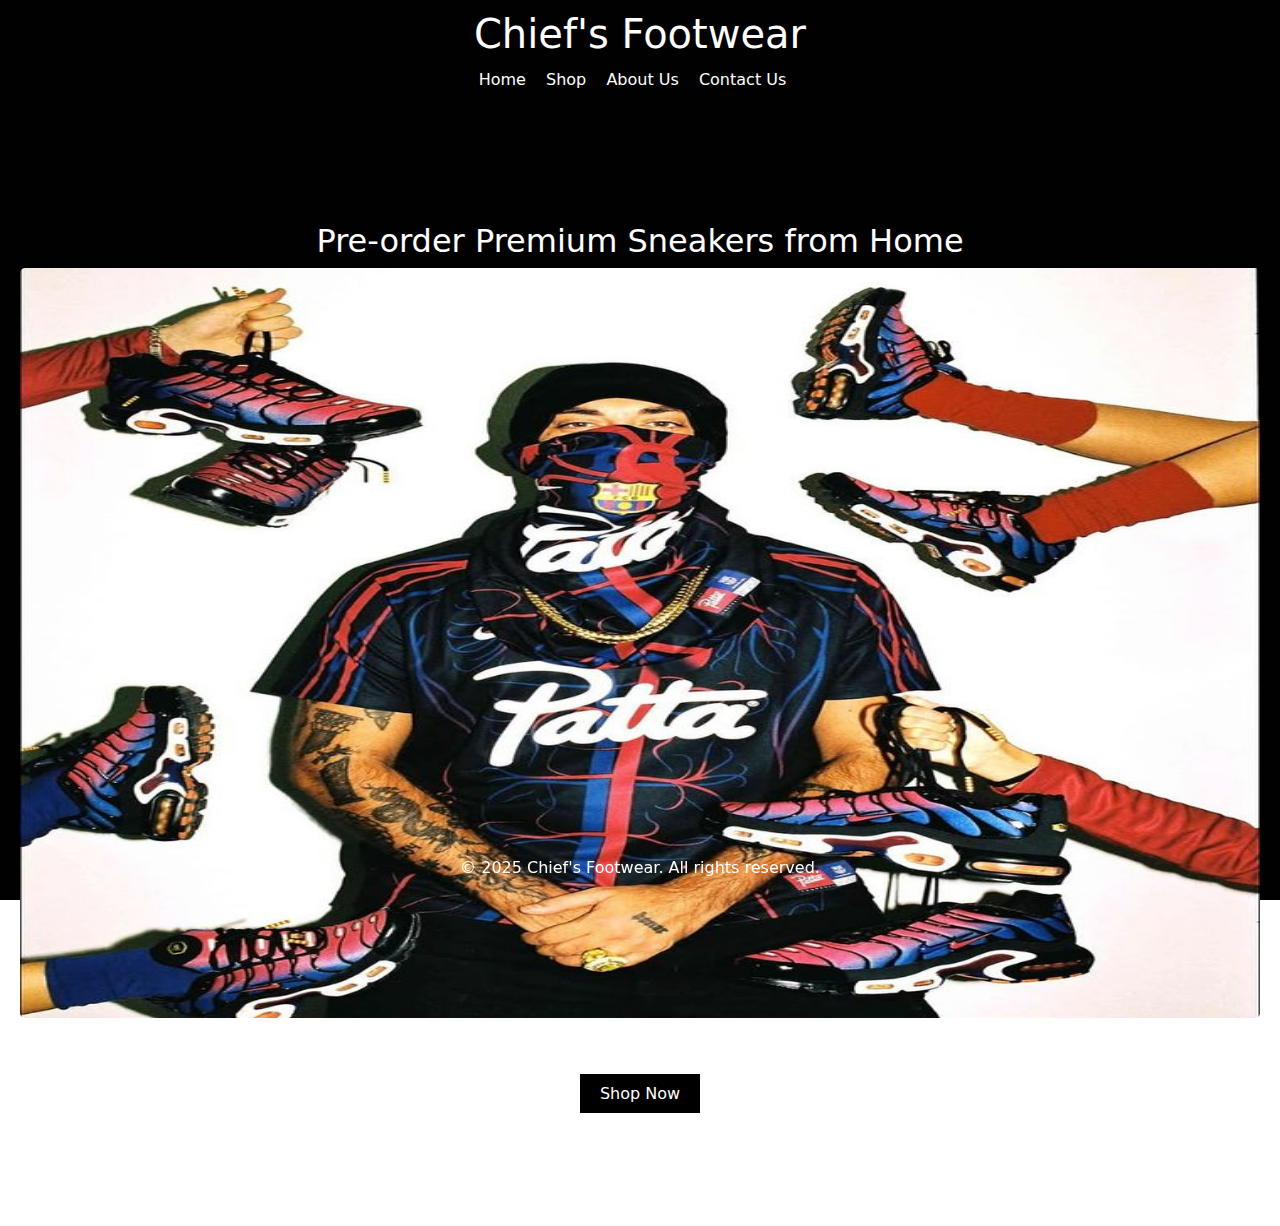
<file: index.html>
<!DOCTYPE html>
<html lang="en">
<head>
  <meta charset="UTF-8">
  <meta http-equiv="X-UA-Compatible" content="IE=edge">
  <meta name="viewport" content="width=device-width, initial-scale=1.0">
  <title>Chief's Footwear</title>
  <link rel="stylesheet" href="style.css">
  <link rel="icon" type="image/jpg" href="Img/Top.jpg">

  <!-- Bootstrap CSS -->
  <link href="https://cdn.jsdelivr.net/npm/bootstrap@5.3.3/dist/css/bootstrap.min.css" rel="stylesheet">
</head>
<body>
  <header>
    <h1>Chief's Footwear</h1>
    <nav>
      <a href="index.html">Home</a>
      <a href="shop.html">Shop</a>
      <a href="about.html">About Us</a>
      <a href="contact.html">Contact Us</a>
    </nav>
  </header>

  <main>
    <section class="hero">
      <h2>Pre-order Premium Sneakers from Home</h2>

      <!-- Bootstrap Carousel -->
      <div id="sneakerCarousel" class="carousel slide mb-4" data-bs-ride="carousel">
        <div class="carousel-inner">
          <div class="carousel-item active">
            <img src="patta tn.jpg" class="d-block w-100" alt="White Nike Airforce 1">
          </div>
          <div class="carousel-item">
            <img src="sneaker heart.jpg" class="d-block w-100" alt="Jordan 1 University Blue">
          </div>
          <div class="carousel-item">
            <img src="jordan 6.jpg" class="d-block w-100" alt="Cactus Jack Jordan 6">
          </div>
        </div>
        <button class="carousel-control-prev" type="button" data-bs-target="#sneakerCarousel" data-bs-slide="prev">
          <span class="carousel-control-prev-icon"></span>
        </button>
        <button class="carousel-control-next" type="button" data-bs-target="#sneakerCarousel" data-bs-slide="next">
          <span class="carousel-control-next-icon"></span>
        </button>
      </div>

      <p>Browse our exclusive sneaker collection and place your pre-orders online!</p>
      <a href="shop.html" class="button">Shop Now</a>
    </section>
  </main>

  <footer>
    &copy; 2025 Chief's Footwear. All rights reserved.
  </footer>

  <!-- Bootstrap JS Bundle -->
  <script src="https://cdn.jsdelivr.net/npm/bootstrap@5.3.3/dist/js/bootstrap.bundle.min.js"></script>
</body>
</html>
</file>
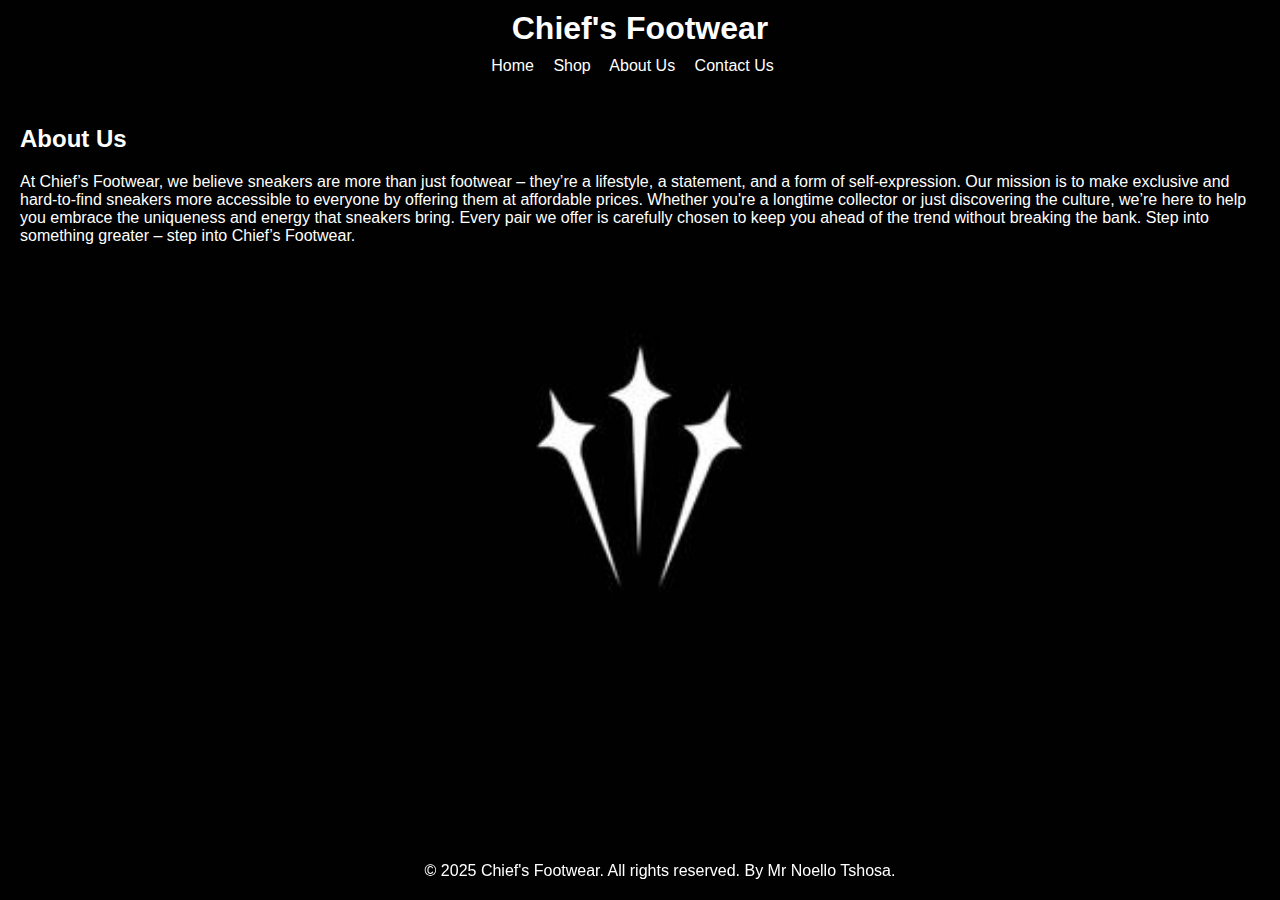
<file: about.html>
<!DOCTYPE html>
<html lang="en">
<head>
  <meta charset="UTF-8">
  <title>About Us - Chief's Footwear</title>
  <link rel="stylesheet" href="style.css">
</head>
<body>
  <header>
    <h1>Chief's Footwear</h1>
    <nav>
      <a href="index.html">Home</a>
      <a href="shop.html">Shop</a>
      <a href="about.html">About Us</a>
      <a href="contact.html">Contact Us</a>
    </nav>
  </header>
  <main>
    <h2>About Us</h2>
    <p>At Chief’s Footwear, we believe sneakers are more than just footwear – they’re a lifestyle, a statement, and a form of self-expression. 
      Our mission is to make exclusive and hard-to-find sneakers more accessible to everyone by offering them at affordable prices. 
      Whether you're a longtime collector or just discovering the culture, we’re here to help you embrace the uniqueness and energy that sneakers bring. 
      Every pair we offer is carefully chosen to keep you ahead of the trend without breaking the bank. Step into something greater – step into Chief’s Footwear. </p>
  </main>
  <footer>
     &copy; 2025 Chief's Footwear. All rights reserved. By Mr Noello Tshosa.
  </footer>
</body>
</html>
</file>
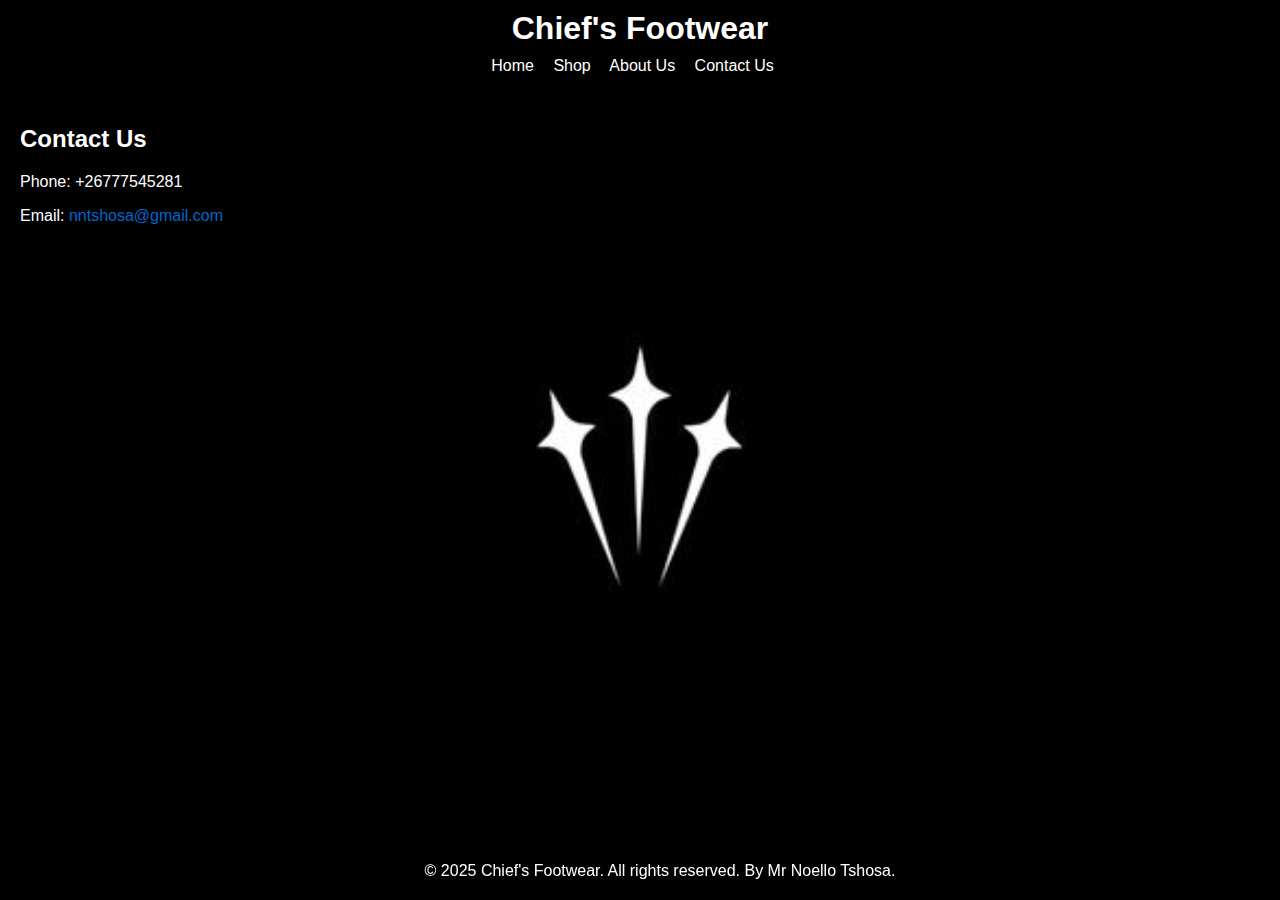
<file: contact.html>
<!DOCTYPE html>
<html lang="en">
<head>
  <meta charset="UTF-8">
  <title>Contact Us - Chief's Footwear</title>
  <link rel="stylesheet" href="style.css">
</head>
<body>
  <header>
    <h1>Chief's Footwear</h1>
    <nav>
      <a href="index.html">Home</a>
      <a href="shop.html">Shop</a>
      <a href="about.html">About Us</a>
      <a href="contact.html">Contact Us</a>
    </nav>
  </header>
  <main>
    <h2>Contact Us</h2>
    <p>Phone: +26777545281</p>
    <p>Email: <a href="mailto:nntshosa@gmail.com">nntshosa@gmail.com</a></p>
    
    <div class="social-links">
<a href="https://facebook.com/Chief's Footwear"target="_blank"aria-label="Facebook">
  <i class="fab fa-facebook-f"></i>
</a>
   <a href="https://instagram.com/Chief's Footwear"target="_blank"aria-label="Instagram">
  <i class="fab fa-instagram"></i>
    </div>
  </main>













  
  <footer>
     &copy; 2025 Chief's Footwear. All rights reserved. By Mr Noello Tshosa.
  </footer>
</body>
</html>
</file>
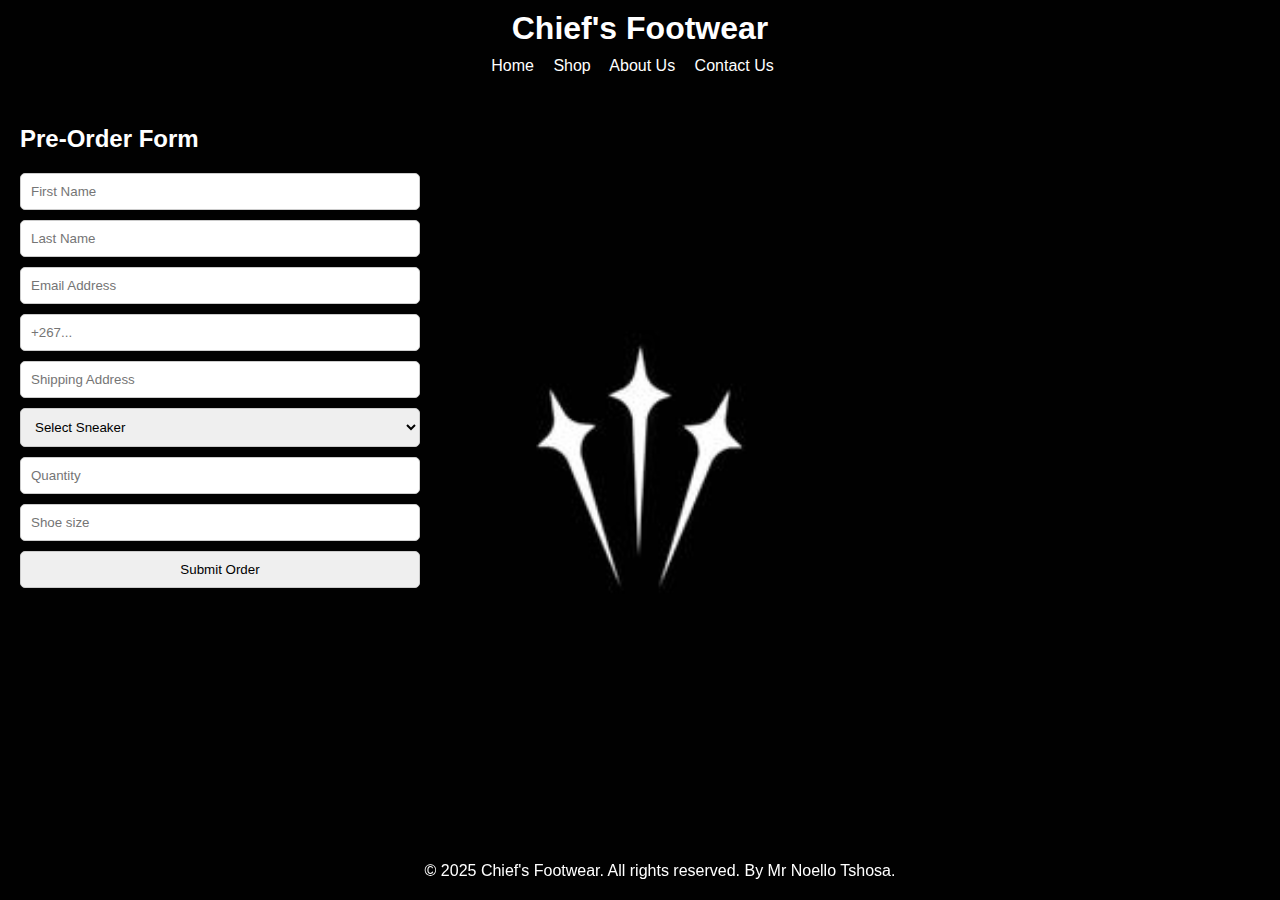
<file: preorder.html>
<!DOCTYPE html>
<html lang="en">
<head>
  <meta charset="UTF-8">
  <title>Pre-Order - Chief's Footwear</title>
  <link rel="stylesheet" href="style.css">
</head>
<body>
  <header>
    <h1>Chief's Footwear</h1>
    <nav>
      <a href="index.html">Home</a>
      <a href="shop.html">Shop</a>
      <a href="about.html">About Us</a>
      <a href="contact.html">Contact Us</a>
    </nav>
  </header>

  <main>
    <h2>Pre-Order Form</h2>
    <form action="#" method="POST">
      <input type="text" name="fname" placeholder="First Name" required>
      <input type="text" name="lname" placeholder="Last Name" required>
      <input type="email" name="email" placeholder="Email Address" required>
      <input type="tel" name="contact" placeholder="+267..." required pattern="\+267[0-9]{7}" title="Enter a valid Botswana number starting with +267 followed by 7 digits">
      <input type="text" name="address" placeholder="Shipping Address" required>
      <select name="sneaker" required>
        <option value="">Select Sneaker</option>
        <option value="White Nike Airforce 1">White Nike Airforce 1 - 700 BWP</option>
        <option value="Jordan 1 University Blue">Nike Jordan 1 University Blue - 1200 BWP</option>
        <option value="Cactus Jack 6 Khaki">Cactus Jack Jordan 6 Khaki - 2500 BWP</option>
        <option value="Barca Patta TN">Barca x Patta Nike TN - 1400 BWP</option>
        <option value="Lacoste TN">Lacoste Nike TN - 1400 BWP</option>
        <option value="Corteiz Airmax 95">Corteiz Airmax 95 Honey Black - 1600 BWP</option>
        <option value="Dark Mocha Jordan 1">Cactus Jack Jordan 1 Dark Mocha - 2000 BWP</option>
        <option value="Puma Suede">Black Puma Suede - 900 BWP</option>
        <option value="Adidas Campus">Adidas Campus - 1000 BWP</option>
      </select>
      <input type="number" name="Quantity" placeholder="Quantity" required>
      <input type="number" name="Shoe size" placeholder="Shoe size" required>
      <button type="submit">Submit Order</button>
    </form>
  </main>
<div id="thankYouMessage" style="display: none; color: green; margin-top: 20px;">
  Thank you for your pre-order! We'll contact you shortly.
    </div>
    <script>
  document.getElementById("orderForm").addEventListener("submit", function(event) {
    event.preventDefault(); 
    this.style.display = "none";
    document.getElementById("thankYouMessage").style.display = "block"; 
  });
    </script>
  <footer>
     &copy; 2025 Chief's Footwear. All rights reserved. By Mr Noello Tshosa.
  </footer>
</body>
</html>
</file>
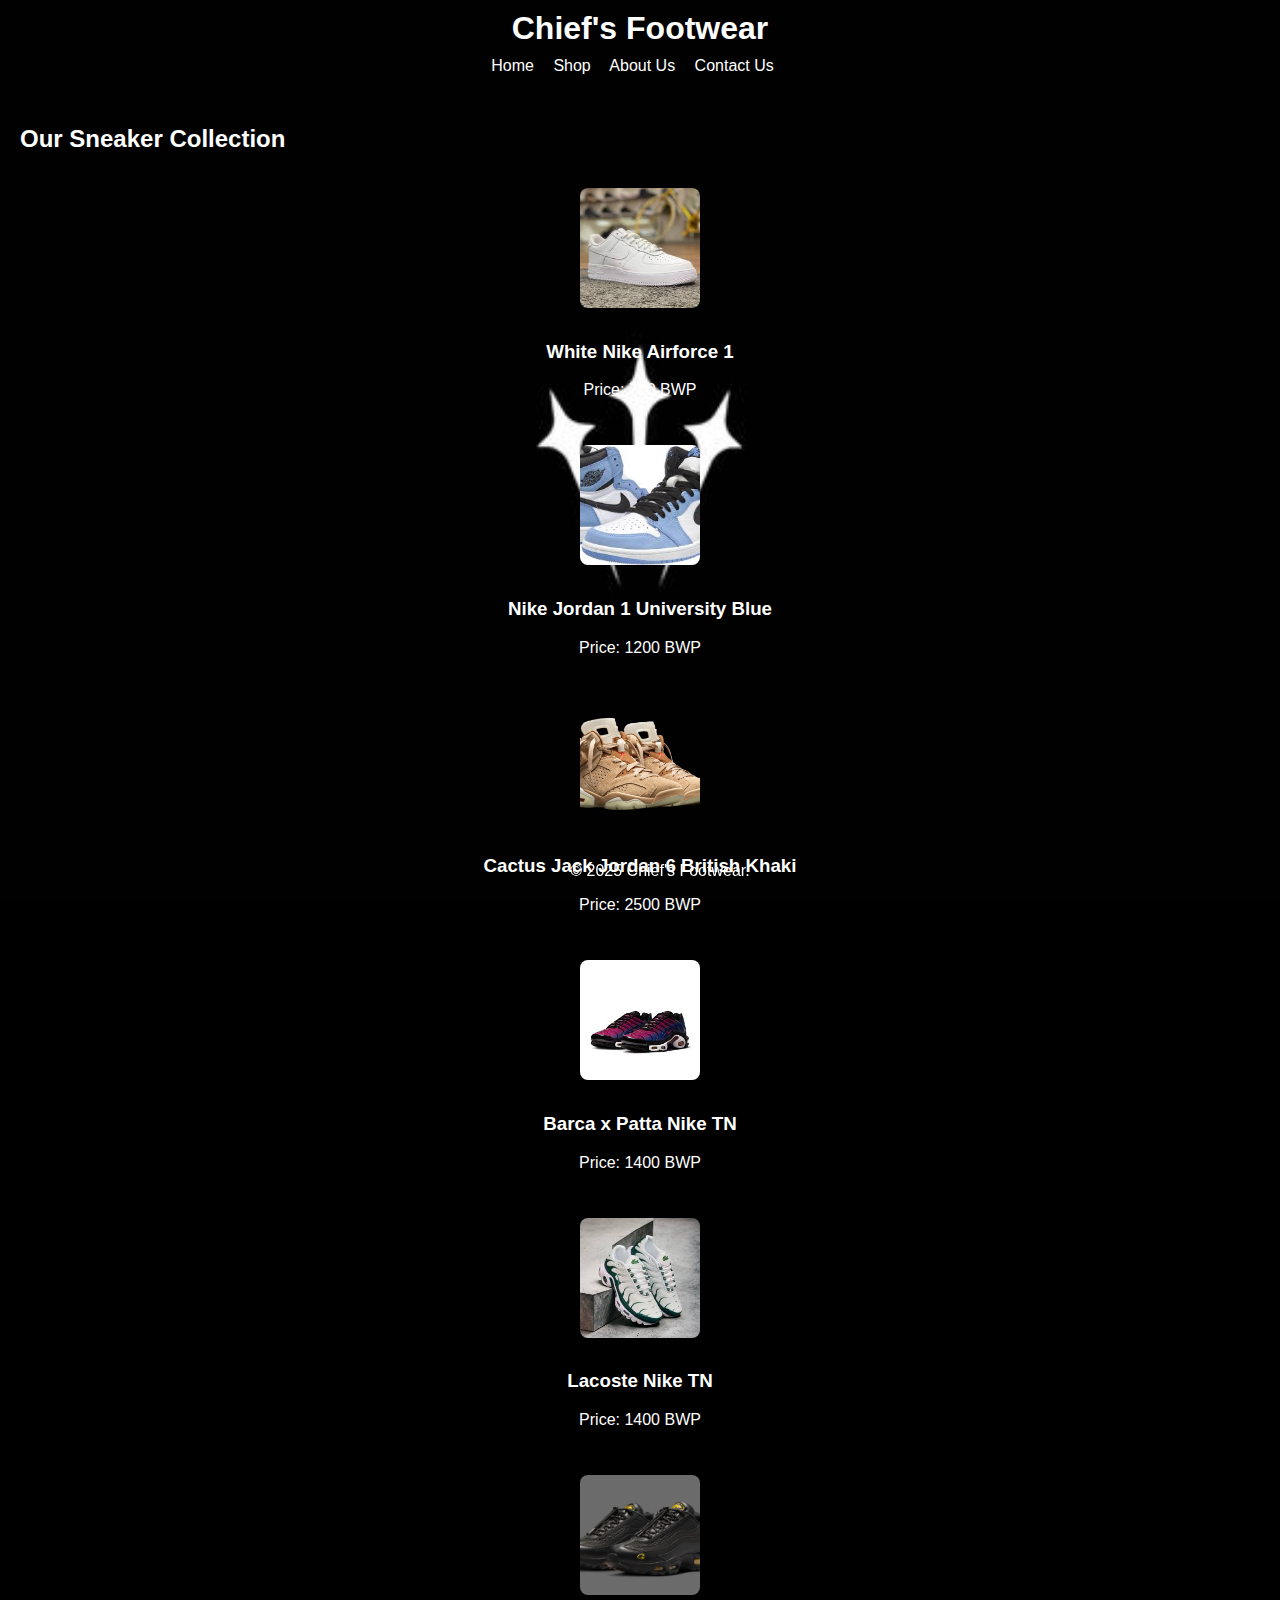
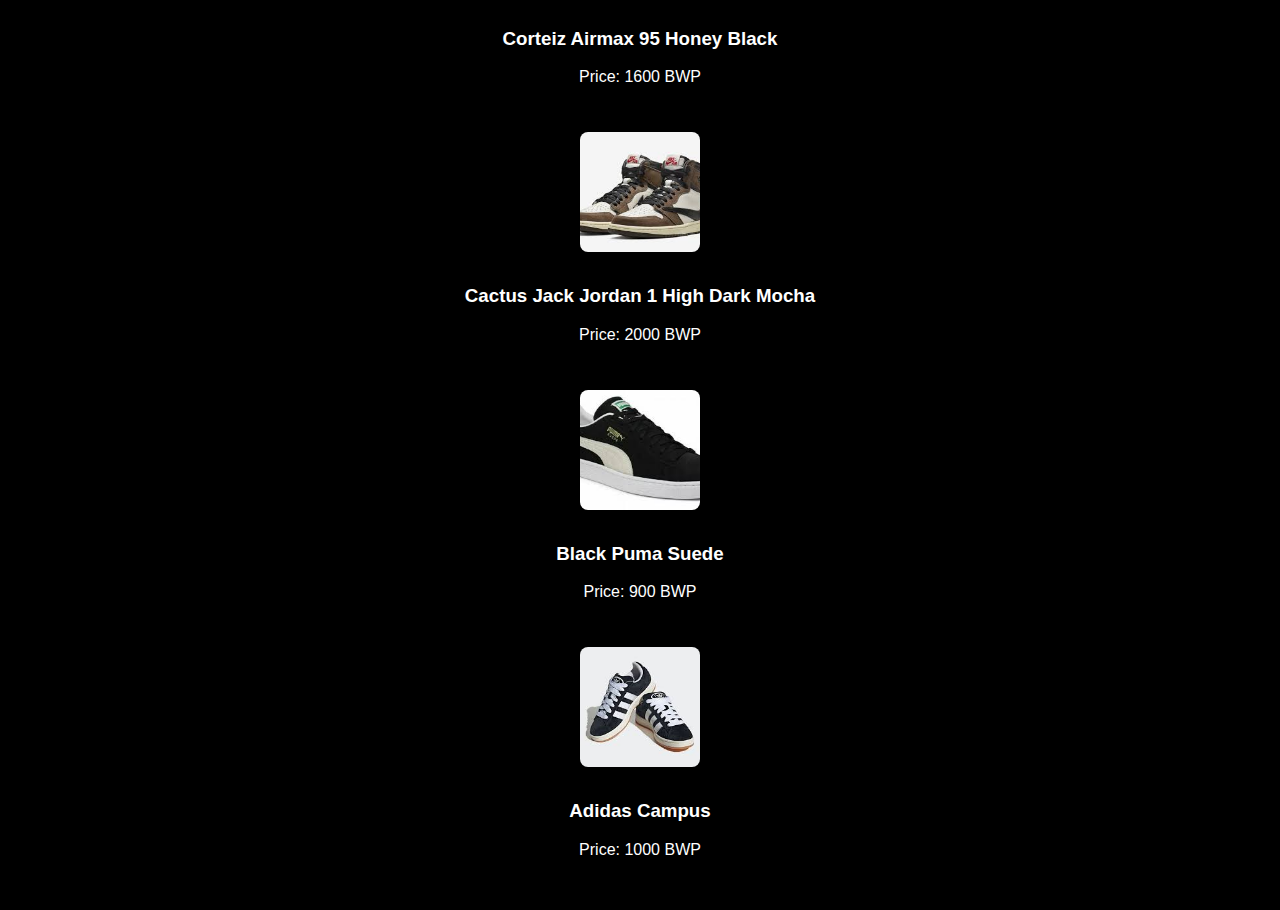
<file: shop.html>
<!DOCTYPE html>
<html lang="en">
<head>
  <meta charset="UTF-8">
  <title>Shop - Chief's Footwear</title>
  <link rel="stylesheet" href="style.css">
</head>
<body>
  <header>
    <h1>Chief's Footwear</h1>
    <nav>
      <a href="index.html">Home</a>
      <a href="shop.html">Shop</a>
      <a href="about.html">About Us</a>
      <a href="contact.html">Contact Us</a>
    </nav>
  </header>
  <main>
    <h2>Our Sneaker Collection</h2>
    <div class="products">
      <div class="product">
         <a href="preorder.html">
         <img src="White airforce 1.jpeg" alt="White Nike Airforce 1">
        <h3>White Nike Airforce 1</h3>
        <p>Price: 700 BWP</p>
      </div>
      <div class="product">
          <a href="preorder.html">
          <img src="Nike Jordan 1 university blue.jpeg" alt="Nike Jordan 1 University Blue">
        <h3>Nike Jordan 1 University Blue</h3>
        <p>Price: 1200 BWP</p>
      </div>
      <div class="product">
          <a href="preorder.html">
          <img src="Jordan 6 cactus jack british khaki img.png" alt="Cactus Jack Jordan 6 British Khaki">
        <h3>Cactus Jack Jordan 6 British Khaki</h3>
        <p>Price: 2500 BWP</p>
      </div>
      <div class="product">
         <a href="preorder.html">
          <img src="barca x patta tn.jpeg" alt="Barca x Patta Nike TN">
        <h3>Barca x Patta Nike TN</h3>
        <p>Price: 1400 BWP</p>
      </div>
      <div class="product">
         <a href="preorder.html">
          <img src="lacoste tn img.jpeg" alt="Lacoste Nike TN">
        <h3>Lacoste Nike TN</h3>
        <p>Price: 1400 BWP</p>
      </div>
      <div class="product">
         <a href="preorder.html">
         <img src="Corteiz honey black img.png" alt="Corteiz Airmax 95 Honey Black">
        <h3>Corteiz Airmax 95 Honey Black</h3>
        <p>Price: 1600 BWP</p>
      </div>
      <div class="product">
         <a href="preorder.html">
         <img src="cactus jack Jordan 1 high dark mocha img.jpeg" alt="Cactus Jack Jordan 1 High Dark Mocha">
        <h3>Cactus Jack Jordan 1 High Dark Mocha</h3>
        <p>Price: 2000 BWP</p>
      </div>
      <div class="product">
         <a href="preorder.html">
          <img src="black puma suede.jpeg" alt="Black Puma Suede">
        <h3>Black Puma Suede</h3>
        <p>Price: 900 BWP</p>
      </div>
      <div class="product">
         <a href="preorder.html">
          <img src="adidas campus.jpeg" alt="Adidas Campus">
        <h3>Adidas Campus</h3>
        <p>Price: 1000 BWP</p>
      </div>
  </main>
  <footer>
    &copy; 2025 Chief's Footwear.
  </footer>
</body>
</html>
</file>
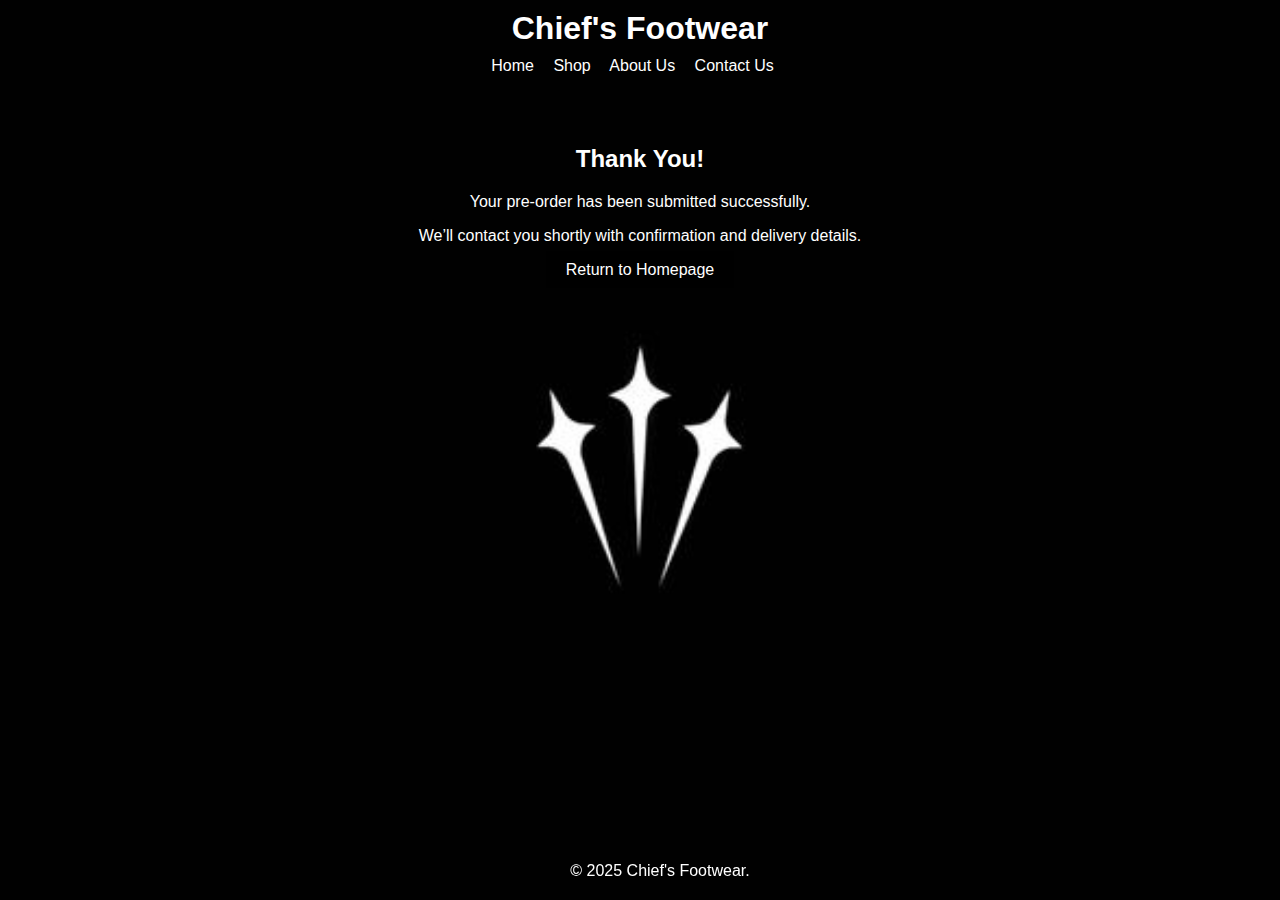
<file: thankyou.html>
<!DOCTYPE html>
<html lang="en">
<head>
  <meta charset="UTF-8">
  <title>Thank You - Chief's Footwear</title>
  <link rel="stylesheet" href="style.css">
</head>
<body>
  <header>
    <h1>Chief's Footwear</h1>
    <nav>
      <a href="index.html">Home</a>
      <a href="shop.html">Shop</a>
      <a href="about.html">About Us</a>
      <a href="contact.html">Contact Us</a>
    </nav>
  </header>
 
  <main style="text-align: center; padding: 40px;">
    <h2>Thank You!</h2>
    <p>Your pre-order has been submitted successfully.</p>
    <p>We’ll contact you shortly with confirmation and delivery details.</p>
    <a href="index.html" class="button">Return to Homepage</a>
  </main>
 
  <footer>
    &copy; 2025 Chief's Footwear.
  </footer>
</body>
</html>
</file>
<file: style.css>
body {
  background-image: url("nocta.jpg");
  background-size: cover; 
  background-repeat: no-repeat;
  background-attachment: fixed;
  background-position: center center; 
  background-color: black;
  color: white;
  font-family: Arial, sans-serif;
  min-height: 100vh;
  height: 100%;
  margin: 0;
  overflow-x: hidden;
}
header {
  background:transparent;
  color: #fff;
  padding: 10px 20px;
  text-align: center;
}
header h1 {
  margin: 0;
}
nav {
  margin-top: 10px;
}
nav a {
  margin-right: 15px;
  color: #fff;
  text-decoration: none;
}
main {
  padding: 20px;
}
main a {
  color: #0066cc;
  text-decoration: none;
}
main a:hover {
  text-decoration: underline;
}
i.fab {
  margin-right: 8px;
  color: #3b5998; 
}
a[href*="instagram"] i {
  color: #e4405f;
}
.hero {
  background-color: transparent;
  padding: 100px 0;
  text-align: center;
  color: white;
}
.button {
  padding: 10px 20px;
  background: #000;
  color: #fff;
  text-decoration: none;
}
.grid {
  display: grid;
  grid-template-columns: repeat(auto-fit, minmax(200px, 1fr));
  gap: 20px;
  padding: 20px;
}
.product {
  background: transparent;
  padding: 15px;
  border-radius: 10px;
  text-align: center;
  color: white;
}
.product img {
  width: 120px;
  height: 120px;
  object-fit: cover;
  border-radius: 8px;
  margin-bottom: 10px;
}
.product p,
.product h3,
.product span {
  color: white;
}
form {
  display: flex;
  flex-direction: column;
  gap: 10px;
  max-width: 400px;
  margin-top: 20px;
}
input, select, button {
  padding: 10px;
  border-radius: 5px;
  border: 1px solid #ccc;
}
.thank-you-message {
  display: none; 
  color: green; 
  margin-top: 20px;
}
.thank-you-message h2 {
  color: #fff;
  font-size: 2rem;
  margin-bottom: 0.5em;
}
.thank-you-message p {
  font-size: 1.1rem;
}
footer {
  text-align: center;
  padding: 20px;
  background: transparent;
  color: white;
  position: fixed;
  bottom: 0;
  width: 100%; 
  margin-top: 20px;
}
.carousel img {
  height: 750px;
  object-fit: auto;
  border-radius: 5px;
}

@media (max-width: 768px){

  .footer{
    color: red;
    
  }
}
</file>
